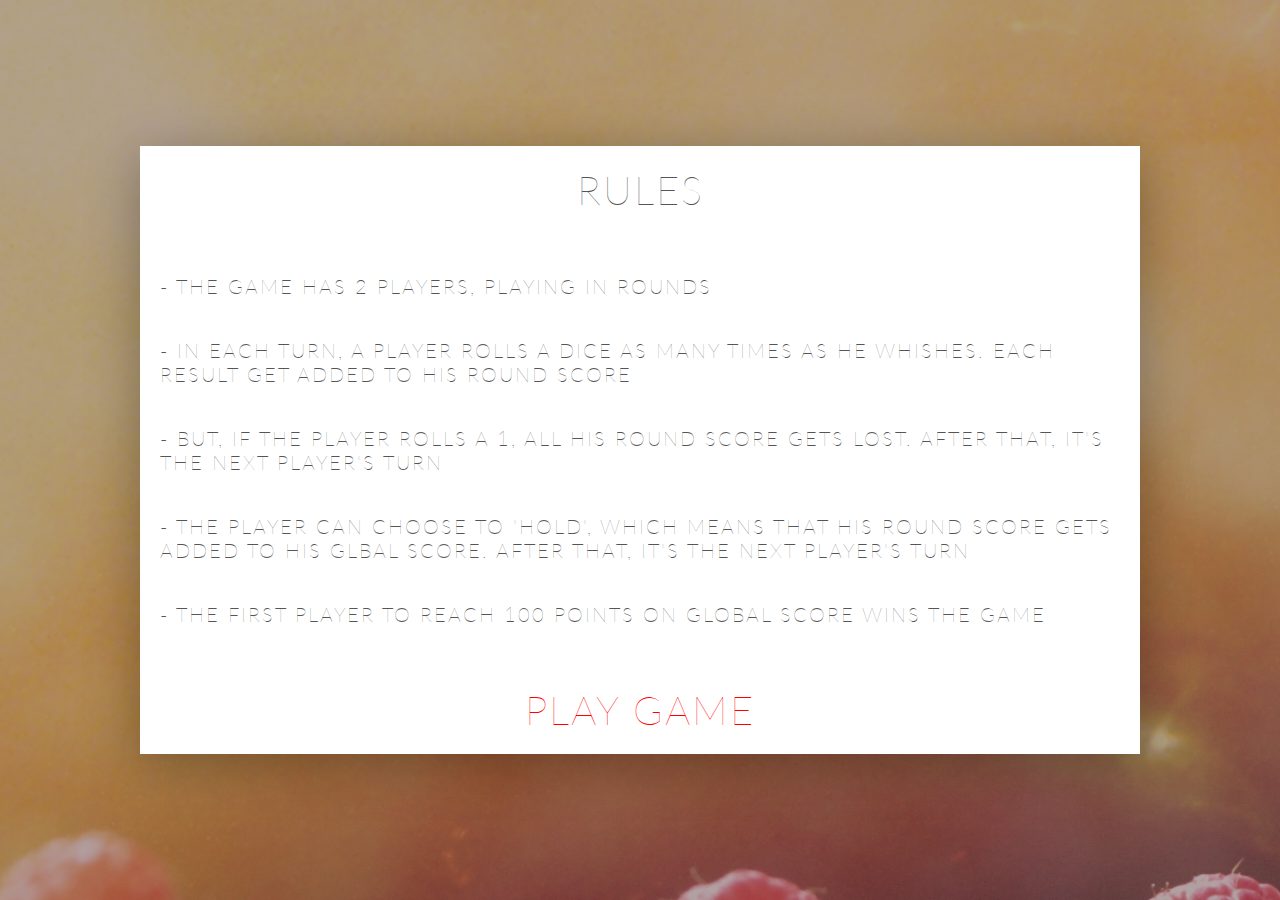
<file: index.html>
<!DOCTYPE html>
<html lang="en">
    <head>
        <meta charset="UTF-8">
        <link href="https://fonts.googleapis.com/css?family=Lato:100,300,600" rel="stylesheet" type="text/css">
        <link href="http://code.ionicframework.com/ionicons/2.0.1/css/ionicons.min.css" rel="stylesheet" type="text/css">
        <link type="text/css" rel="stylesheet" href="style.css">
        
        <title>Pig Game</title>
    </head>

    <body>
        <div class="wrapper clearfix">

                <div class="text">Rules</div>
                <div class="text2">

                    <ul>
                        <li class=text2>
                                - The game has 2 players, playing in rounds
                        </li>
                        <li class=text2>
                                - In each turn, a player rolls a dice as many times as he whishes. Each result get added to his ROUND score
                        </li>
                        <li class=text2>
                                - BUT, if the player rolls a 1, all his ROUND score gets lost. After that, it's the next player's turn
                        </li>
                        <li class=text2>
                                - The player can choose to 'Hold', which means that his ROUND score gets added to his GLBAL score. After that, it's the next player's turn
                        </li>
                        <li class=text2>
                                - The first player to reach 100 points on GLOBAL score wins the game
                        </li>
                    </ul>

                </div>
                <div class="next"><a href="game.html">Play Game</href></div>
            
        </div>
        
        <script src="app.js"></script>
    </body>
</html>
</file>
<file: style.css>
/**********************************************
*** GENERAL
**********************************************/

* {
    margin: 0;
    padding: 0;
    box-sizing: border-box;
    
}

.clearfix::after {
    content: "";
    display: table;
    clear: both;
}

body {
    background-image: linear-gradient(rgba(62, 20, 20, 0.4), rgba(62, 20, 20, 0.4)), url(back.jpg);
    background-size: cover;
    background-position: center;
    font-family: Lato;
    font-weight: 300;
    position: relative;
    height: 100vh;
    color: #555;
}

.wrapper {
    width: 1000px;
    min-height: 600px;
    position: absolute;
    top: 50%;
    left: 50%;
    transform: translate(-50%, -50%);
    background-color: #fff;
    box-shadow: 0px 10px 50px rgba(0, 0, 0, 0.3);
    overflow: hidden;
}

.player-0-panel,
.player-1-panel {
    width: 50%;
    float: left;
    height: 600px;
    padding: 100px;
}



/**********************************************
*** PLAYERS
**********************************************/

.player-name {
    font-size: 40px;
    text-align: center;
    text-transform: uppercase;
    letter-spacing: 2px;
    font-weight: 100;
    margin-top: 20px;
    margin-bottom: 10px;
    position: relative;
}

.player-score {
    text-align: center;
    font-size: 80px;
    font-weight: 100;
    color: #EB4D4D;
    margin-bottom: 130px;
}

.active { background-color: #f7f7f7; }
.active .player-name { font-weight: 300; }

.active .player-name::after {
    content: "\2022";
    font-size: 47px;
    position: absolute;
    color: #EB4D4D;
    top: -7px;
    right: 10px;
    
}

.player-current-box {
    background-color: #EB4D4D;
    color: #fff;
    width: 40%;
    margin: 0 auto;
    padding: 12px;
    text-align: center;
}

.player-current-label {
    text-transform: uppercase;
    margin-bottom: 10px;
    font-size: 12px;
    color: #222;
}

.player-current-score {
    font-size: 30px;
}

button {
    position: absolute;
    width: 200px;
    left: 50%;
    transform: translateX(-50%);
    color: #555;
    background: none;
    border: none;
    font-family: Lato;
    font-size: 20px;
    text-transform: uppercase;
    cursor: pointer;
    font-weight: 300;
    transition: background-color 0.3s, color 0.3s;
}

button:hover { font-weight: 600; }
button:hover i { margin-right: 20px; }

button:focus {
    outline: none;
}

i {
    color: #EB4D4D;
    display: inline-block;
    margin-right: 15px;
    font-size: 32px;
    line-height: 1;
    vertical-align: text-top;
    margin-top: -4px;
    transition: margin 0.3s;
}

.btn-new { top: 45px;}
.btn-roll { top: 403px;}
.btn-hold { top: 467px;}

.dice {
    position: absolute;
    left: 50%;
    top: 178px;
    transform: translateX(-50%);
    height: 100px;
    box-shadow: 0px 10px 60px rgba(0, 0, 0, 0.10);
}
.win{
    color:green;
    font-size: 2em;
    text-align: center;
}
.winner { background-color: #f7f7f7; }
.winner .player-name { font-weight: 300; color: #EB4D4D; }
.text{
    font-size: 40px;
    text-align: center;
    text-transform: uppercase;
    letter-spacing: 2px;
    font-weight: 100;
    margin-top: 20px;
    margin-bottom: 10px;
    position: relative;
}
.text2{
    font-style:bold;
    padding:10px;
    font-size: 20px;
    text-align: left;
    text-transform: uppercase;
    letter-spacing: 2px;
    font-weight: 100;
    margin-top: 20px;
    margin-bottom: 10px;
    position: relative;
}
.next{
    text-decoration: none;
    color:red;
    padding:10px;
    font-size: 40px;
    text-align: center;
    text-transform: uppercase;
    letter-spacing: 2px;
    font-weight: 100;
    margin-top: 20px;
    margin-bottom: 10px;
    position: relative;
}
a{
    text-decoration: none;
    color:red;
}
a:hover{
    color:black;
}
</file>
